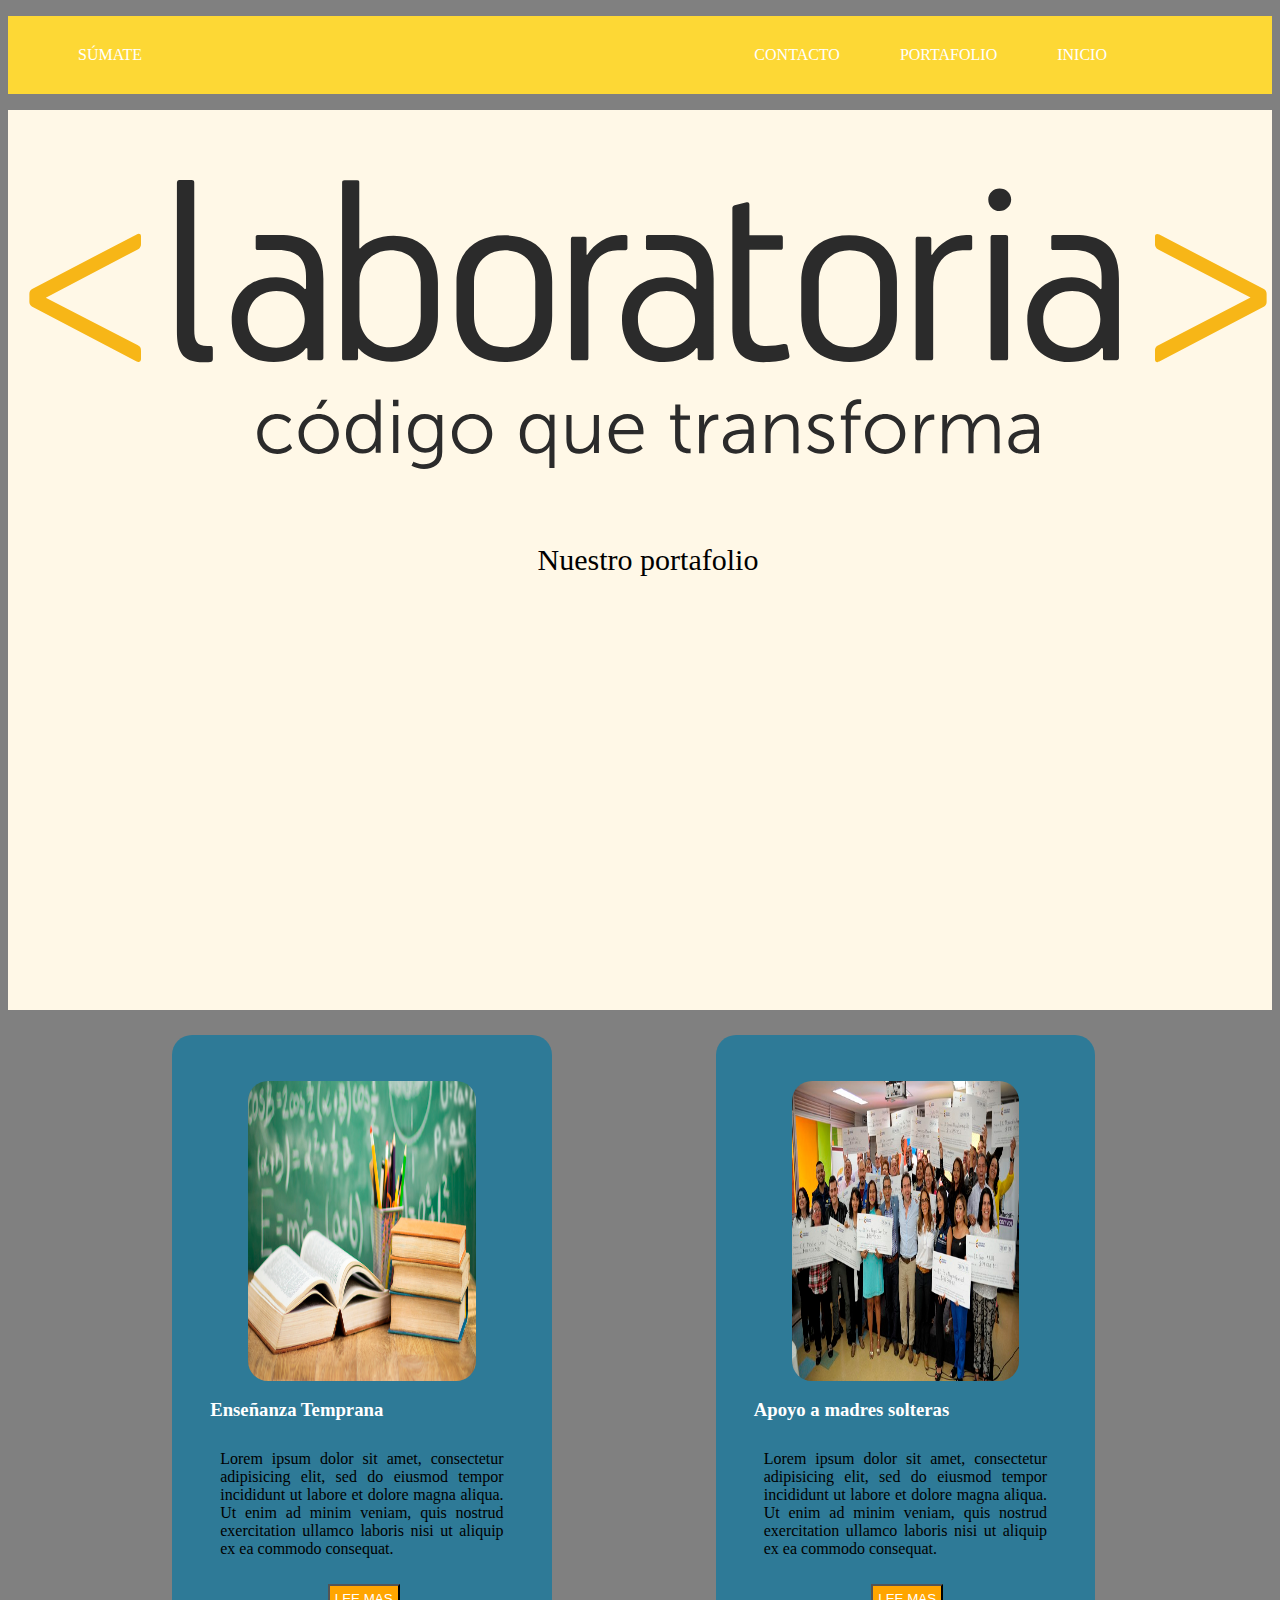
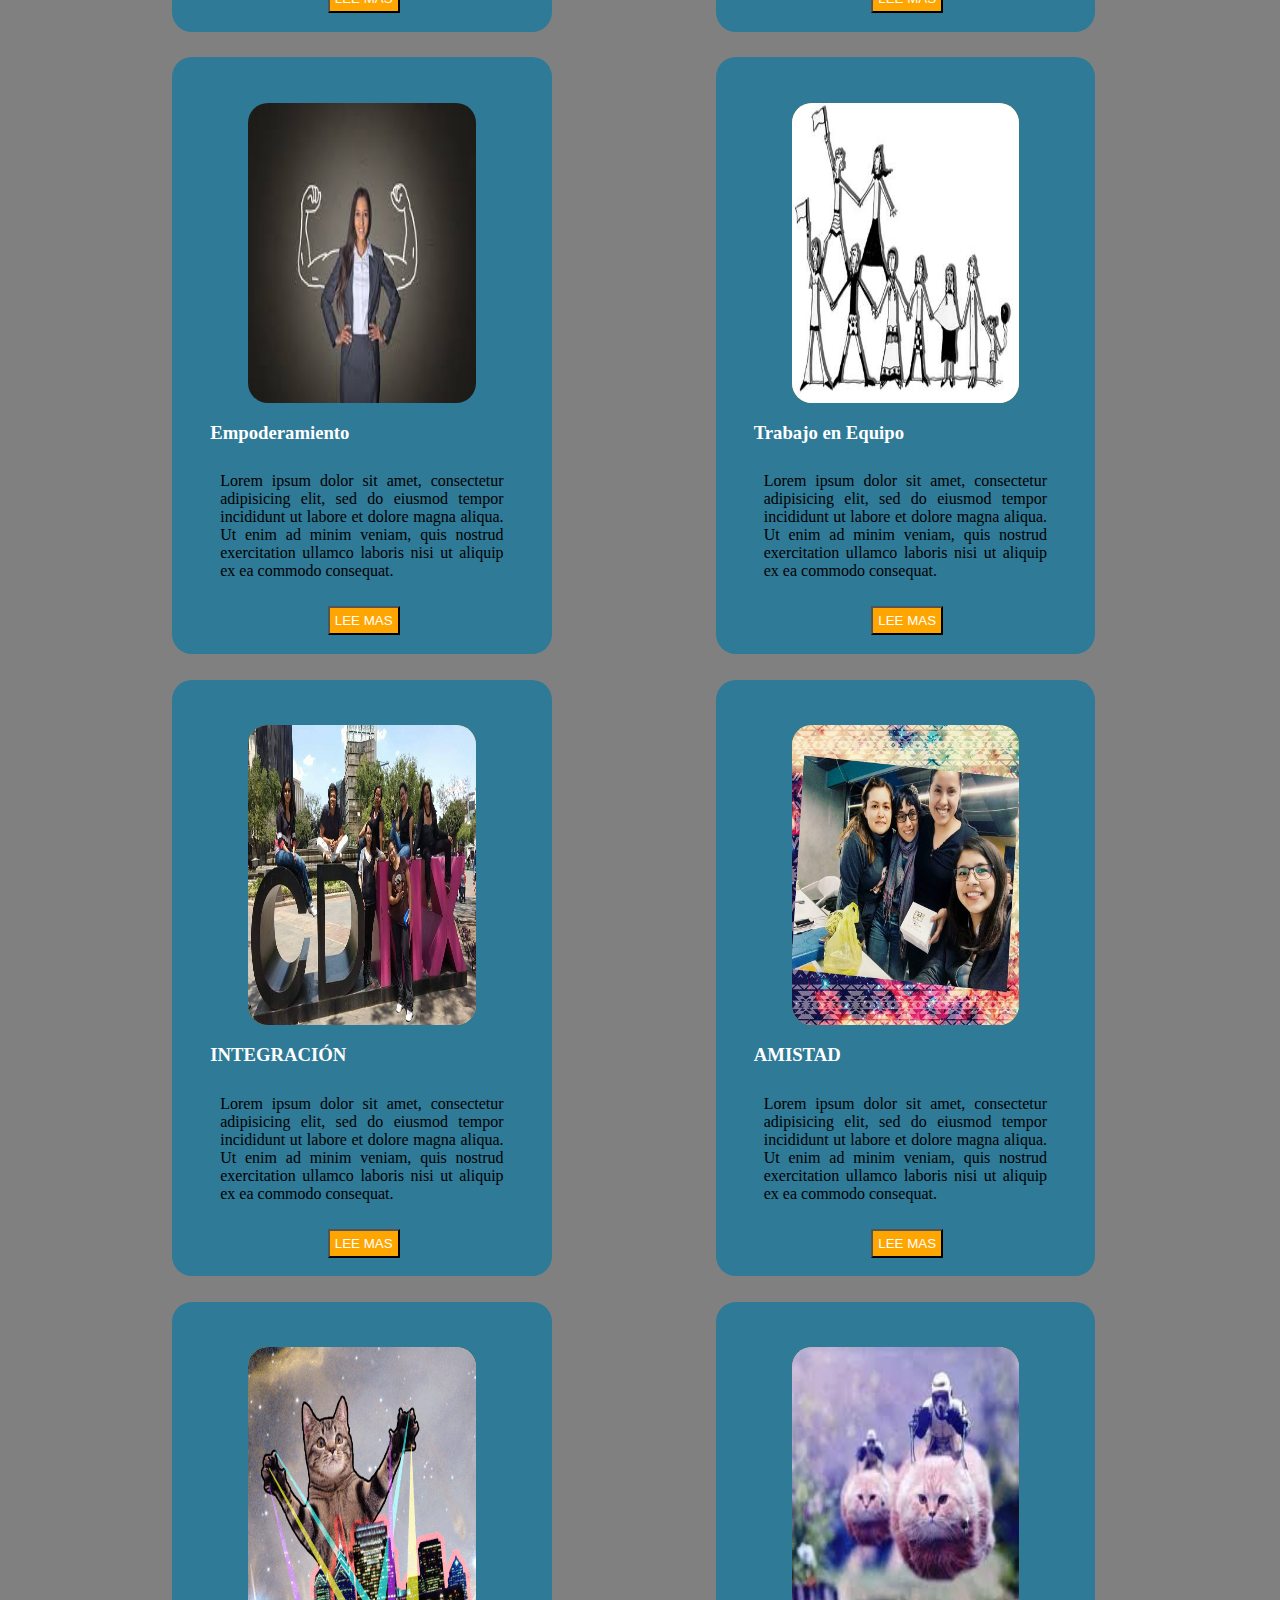
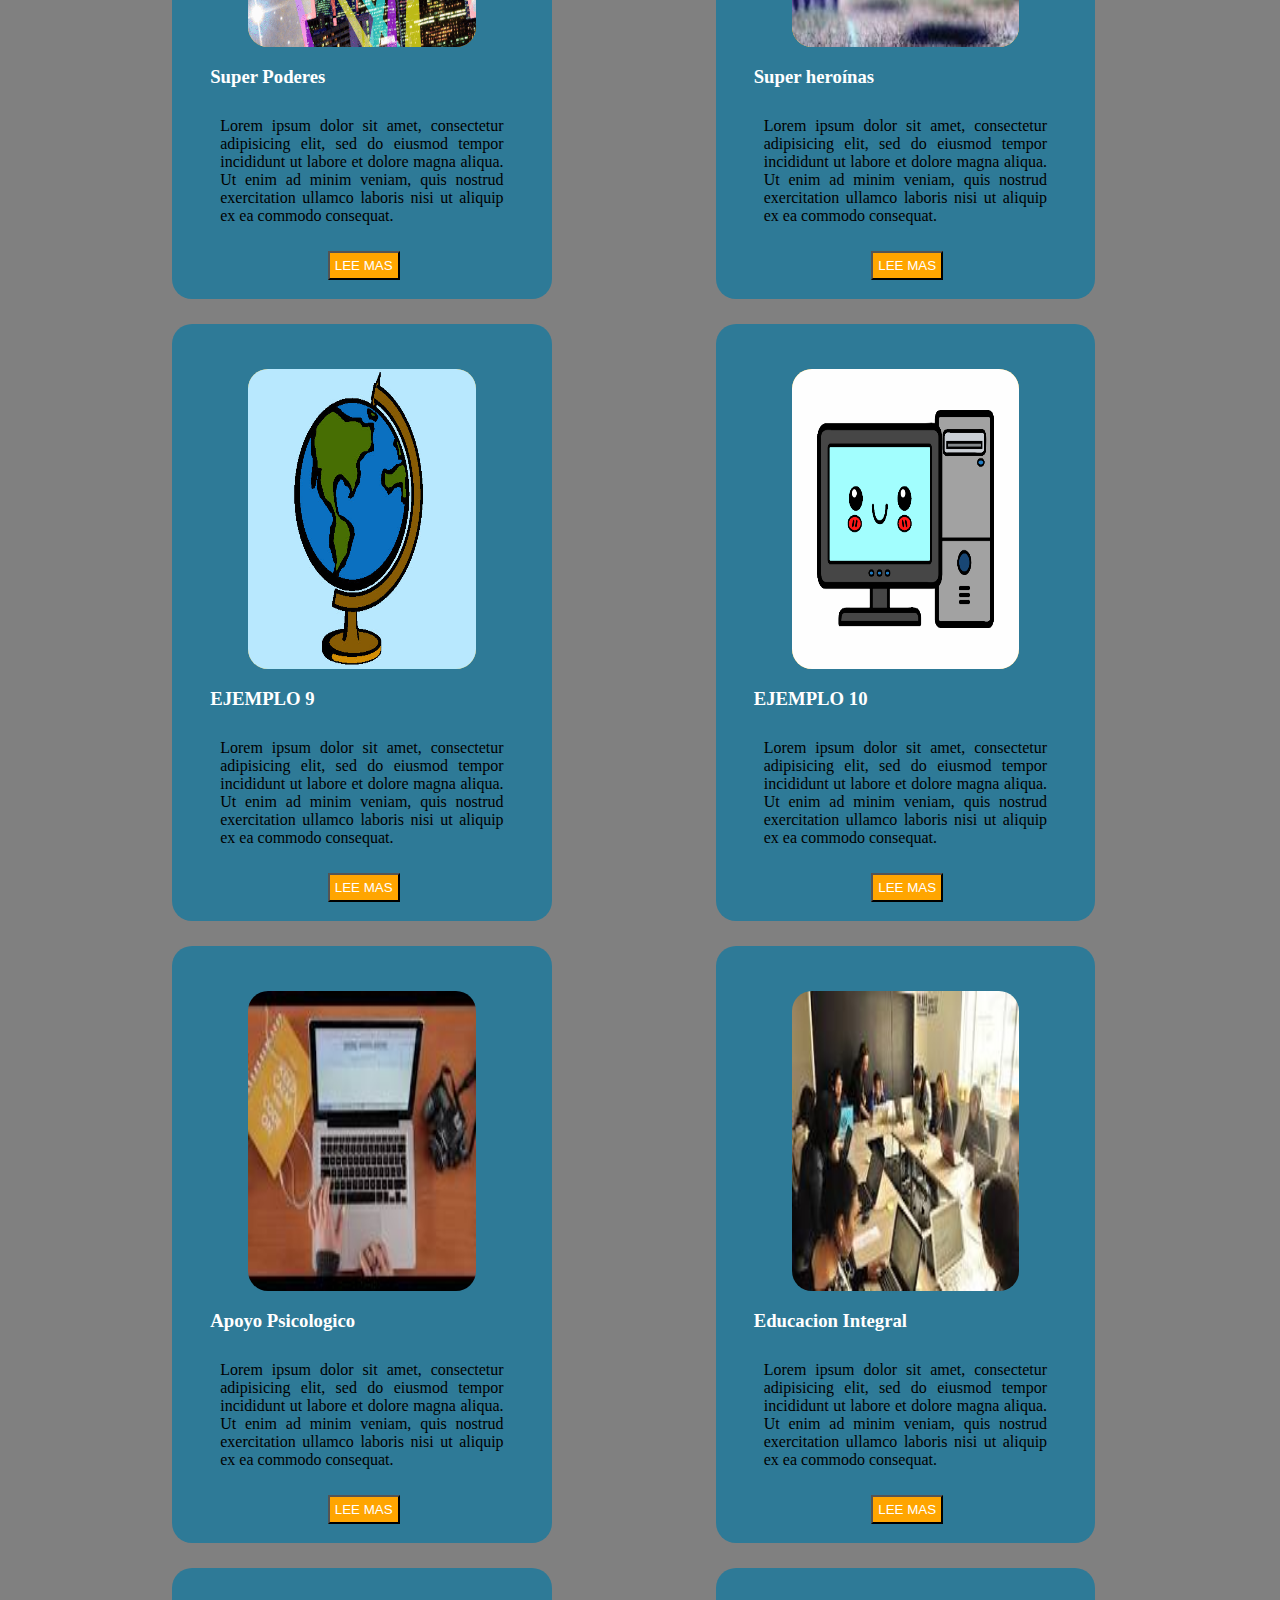
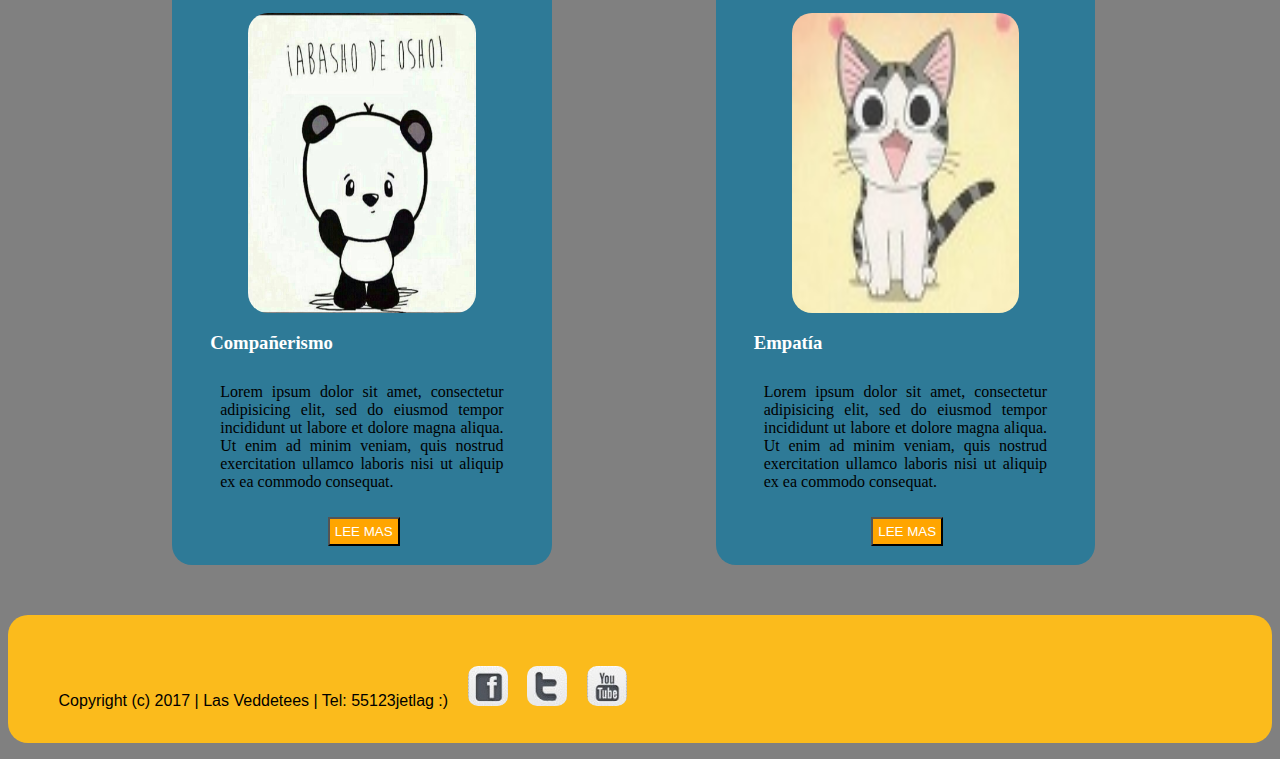
<file: index.html>
<!DOCTYPE html>
<html>
  <head>
    <meta charset="utf-8">
    <title>Nuestro Portafolio</title>
    <link rel="stylesheet" href="assets/css/main.css">
  </head>
  <body>
    <header class="amarillo">
      <ul class="letraBlanca">
        <li>SÚMATE</li>
        <li class="derecha margen">INICIO</li>
        <li class="derecha">PORTAFOLIO</li>
        <li class="derecha">CONTACTO</li>
      </ul>
    </header>
    <section class="portada crema">
       <section id="laboratoria">
          <img src="assets/img/portada.svg" width="98%">
          <span> Nuestro portafolio</span>
       </section>
      </section>

    <section  id="angie" class="flotar">
        <div class="contenedorFoto flotar azul">
            <img src="assets/img/doc-edu.jpg" class="foto bck naranja centrarImagen">
            <h3 class=" azulFuerte bck subtitulos">Enseñanza Temprana</h3>
            <p class="texto">Lorem ipsum dolor sit amet, consectetur adipisicing elit, sed do eiusmod tempor incididunt ut labore et dolore magna aliqua.
               Ut enim ad minim veniam, quis nostrud exercitation ullamco laboris nisi ut aliquip ex ea commodo consequat.
               </p>
            <button type="button" class="bck boton letraBlanca centrarBtn">LEE MAS</button>
        </div>
        <div class="contenedorFoto inline-block azul">
            <img src="assets/img/insentivos.jpg" class="foto bck naranja centrarImagen">
            <h3 class="azulFuerte bck subtitulos"> Apoyo a madres solteras</h3>
            <p class="texto">Lorem ipsum dolor sit amet, consectetur adipisicing elit, sed do eiusmod tempor incididunt ut labore et dolore magna aliqua.
               Ut enim ad minim veniam, quis nostrud exercitation ullamco laboris nisi ut aliquip ex ea commodo consequat.
            </p>
            <button type="button" class="relativo boton letraBlanca centrarBtn">LEE MAS</button>
        </div>
    </section>
    <section id="gaby" class="bck">
        <div class="contenedorFoto flotar azul">
            <img src="assets/img/empoderamiento.jpg" class="foto bck centrarImagen">
            <h3 class=" azulFuerte bck subtitulos">Empoderamiento</h3>
            <p class="texto">Lorem ipsum dolor sit amet, consectetur adipisicing elit, sed do eiusmod tempor incididunt ut labore et dolore magna aliqua.
               Ut enim ad minim veniam, quis nostrud exercitation ullamco laboris nisi ut aliquip ex ea commodo consequat.
               </p>
            <button type="button" class="bck boton letraBlanca centrarBtn">LEE MAS</button>
        </div>
        <div class="contenedorFoto inline-block azul">
            <img src="assets/img/equipo.jpg" class="foto bck naranja centrarImagen">
            <h3 class="azulFuerte bck subtitulos">Trabajo en Equipo</h3>
            <p class="texto">Lorem ipsum dolor sit amet, consectetur adipisicing elit, sed do eiusmod tempor incididunt ut labore et dolore magna aliqua.
               Ut enim ad minim veniam, quis nostrud exercitation ullamco laboris nisi ut aliquip ex ea commodo consequat.
            </p>
            <button type="button" class="relativo boton letraBlanca centrarBtn">LEE MAS</button>
        </div>
    </section>
    <section id="itzel" class="bck flotar">
         <div class="contenedorFoto flotar azul">
            <img src="assets/img/integracion.jpg" class="foto bck naranja centrarImagen">
            <h3 class=" azulFuerte bck subtitulos">INTEGRACIÓN</h3>
            <p class="texto">Lorem ipsum dolor sit amet, consectetur adipisicing elit, sed do eiusmod tempor incididunt ut labore et dolore magna aliqua.
               Ut enim ad minim veniam, quis nostrud exercitation ullamco laboris nisi ut aliquip ex ea commodo consequat.
               </p>
            <button type="button" class="bck boton letraBlanca centrarBtn">LEE MAS</button>
        </div>
        <div class="contenedorFoto inline-block azul">
            <img src="assets/img/cumple.jpg" class="foto bck naranja centrarImagen">
            <h3 class="azulFuerte bck subtitulos">AMISTAD</h3>
            <p class="texto">Lorem ipsum dolor sit amet, consectetur adipisicing elit, sed do eiusmod tempor incididunt ut labore et dolore magna aliqua.
               Ut enim ad minim veniam, quis nostrud exercitation ullamco laboris nisi ut aliquip ex ea commodo consequat.
            </p>
            <button type="button" class="relativo boton letraBlanca centrarBtn">LEE MAS</button>
        </div>
    </section>
    <section id="monse" class="bck flotar">
         <div class="contenedorFoto flotar azul">
            <img src="assets/imgm/gatito3.gif" class="foto bck  naranja centrarImagen">
            <h3 class=" azulFuerte bck subtitulos">Super Poderes</h3>
            <p class="texto">Lorem ipsum dolor sit amet, consectetur adipisicing elit, sed do eiusmod tempor incididunt ut labore et dolore magna aliqua.
               Ut enim ad minim veniam, quis nostrud exercitation ullamco laboris nisi ut aliquip ex ea commodo consequat.
               </p>
            <button type="button" class="bck boton letraBlanca centrarBtn">LEE MAS</button>
        </div>
        <div class="contenedorFoto inline-block azul">
            <img src="assets/imgm/gatito5.jpg" class="foto bck naranja centrarImagen">
            <h3 class="azulFuerte bck subtitulos">Super heroínas</h3>
            <p class="texto">Lorem ipsum dolor sit amet, consectetur adipisicing elit, sed do eiusmod tempor incididunt ut labore et dolore magna aliqua.
               Ut enim ad minim veniam, quis nostrud exercitation ullamco laboris nisi ut aliquip ex ea commodo consequat.
            </p>
            <button type="button" class="relativo boton letraBlanca centrarBtn">LEE MAS</button>
        </div>
    </section>
    <section id="inti" class="bck flotar">
         <div class="contenedorFoto flotar azul">
            <img src="assets/img/globo.jpg" class="foto bck naranja centrarImagen">
            <h3 class=" azulFuerte bck subtitulos">EJEMPLO 9</h3>
            <p class="texto">Lorem ipsum dolor sit amet, consectetur adipisicing elit, sed do eiusmod tempor incididunt ut labore et dolore magna aliqua.
               Ut enim ad minim veniam, quis nostrud exercitation ullamco laboris nisi ut aliquip ex ea commodo consequat.
               </p>
            <button type="button" class="bck boton letraBlanca centrarBtn">LEE MAS</button>
        </div>
        <div class="contenedorFoto inline-block azul">
            <img src="assets/img/compu.jpg" class="foto bck naranja centrarImagen">
            <h3 class="azulFuerte bck subtitulos">EJEMPLO 10</h3>
            <p class="texto">Lorem ipsum dolor sit amet, consectetur adipisicing elit, sed do eiusmod tempor incididunt ut labore et dolore magna aliqua.
               Ut enim ad minim veniam, quis nostrud exercitation ullamco laboris nisi ut aliquip ex ea commodo consequat.
            </p>
            <button type="button" class="relativo boton letraBlanca centrarBtn">LEE MAS</button>
        </div>
    </section>
    <section id="macky" class="flotar">
        <div class="contenedorFoto flotar azul">
            <img src="assets/img/lab1.jpg" alt="" class="foto bck centrarImagen">
            <h3 class=" azulFuerte bck subtitulos">Apoyo Psicologico</h3>
            <p class="texto">Lorem ipsum dolor sit amet, consectetur adipisicing elit, sed do eiusmod tempor incididunt ut labore et dolore magna aliqua.
               Ut enim ad minim veniam, quis nostrud exercitation ullamco laboris nisi ut aliquip ex ea commodo consequat.
            </p>
            <button type="button" class="relativo boton letraBlanca centrarBtn">LEE MAS</button>
        </div>
        <div class="contenedorFoto flotar azul">
            <img src="assets/img/lab2.jpg" alt="" class="foto bck centrarImagen" q>
            <h3 class="azulFuerte bck subtitulos">Educacion Integral</h3>
            <p class="texto">Lorem ipsum dolor sit amet, consectetur adipisicing elit, sed do eiusmod tempor incididunt ut labore et dolore magna aliqua.
               Ut enim ad minim veniam, quis nostrud exercitation ullamco laboris nisi ut aliquip ex ea commodo consequat.
            </p>
          <button type="button" class="relativo boton letraBlanca centrarBtn">LEE MAS</button>
        </div>
    </section>

    <section  id="lexa" class="flotar">
        <div class="contenedorFoto flotar azul">
            <img src="assets/imgm/osho.jpg" class="foto bck centrarImagen">
            <h3 class=" azulFuerte bck subtitulos">Compañerismo</h3>
            <p class="texto">Lorem ipsum dolor sit amet, consectetur adipisicing elit, sed do eiusmod tempor incididunt ut labore et dolore magna aliqua.
               Ut enim ad minim veniam, quis nostrud exercitation ullamco laboris nisi ut aliquip ex ea commodo consequat.
               </p>
            <button type="button" class="bck boton letraBlanca centrarBtn">LEE MAS</button>
        </div>
        <div class="contenedorFoto inline-block azul">
            <img src="assets/imgm/gato.jpg" class="foto bck centrarImagen">
            <h3 class="azulFuerte bck subtitulos">Empatía</h3>
            <p class="texto">Lorem ipsum dolor sit amet, consectetur adipisicing elit, sed do eiusmod tempor incididunt ut labore et dolore magna aliqua.
               Ut enim ad minim veniam, quis nostrud exercitation ullamco laboris nisi ut aliquip ex ea commodo consequat.
            </p>
            <button type="button" class="relativo boton letraBlanca centrarBtn">LEE MAS</button>
        </div>
    </section>


    <div >
      <p class="pie inline-block">Copyright (c) 2017 | Las Veddetees | Tel: 55123jetlag :)
       <img src="assets/imgm/face.jpg" alt="" class=" inline-block redes ">
       <img src="assets/imgm/twitter.jpg" alt="" class="inline-block redes ">
       <img src="assets/imgm/yt.jpg" alt="" class="inline-block  redes ">
     </p>
    </div>

  </body>
</html>
</file>
<file: assets/css/main.css>
html,body{
	height: 100%;
	font-family:verdana;
  background-color: gray;
}
.flotar{
	float: left;
	border-radius: 20px;
}
.foto{
	width: 60%;
	height: 300px;
	margin-top: 20px;
	border-radius: 20px;
}
.absoluto{
	position: absolute;
}
.relativo{
	position: relative;
}
.boton{
	padding: 5px;
	background-color: orange;
}
.letraBlanca{
	color: white;
}
.contenedorFoto{
	width: 30%;
	height: 30%;
	margin-left: 13%;
	margin-top: 2%;
	padding-top: 2%
}
.azulFuerte{
	color: white;
}
.crema{
	background-color:  #fff8e7;
}
.naranja{

	background-color: #fbbb1c;
}
.amarillo{
	background-color: #FDD835;
}
.azul{
	background-color: #2e7a97;
 }
.inline-block{
	display: inline-block;
	border-radius: 20px;
 }
.centrarImagen{
	margin-left: 20%;
 }
.texto{
	margin-left: 10%;
	margin-right: 10%;
	padding: 10px;
	text-align: justify;
}
.subtitulos{
	margin-top:5%;
	margin-left: 10%;
}
.centrarBtn{
	margin-left: 41%;
	margin-bottom: 5%;
}
.bck{
	display: block;
}

li{
	display: inline-block;
	margin: 15px;
	padding: 15px;
	list-style: none;
}
li:hover{
	cursor: pointer;
	background-color: #fbbb1c;
}
.derecha{
	float: right;

}
.margen {
	margin-right: 150px;
}
#laboratoria{
	width: 100%;
	margin-left: 0;
	text-align: center;
  position: absolute;
}
.portada{
    width: 100%;
    height: 100%;

}
#laboratoria > h2{
	font-size: 50px;
}
#laboratoria > span{
	font-size: 30px;
}
button:hover{
	cursor: pointer;
	background-color: gray;
}



.pie{
  margin-top: 50px;
	background-color: #fbbb1c;
	font-family: helvetica;
	height: 27px;
	width: 92%;
	padding: 4%;
}


.redes{
	width:40px;
	height:40px;
	margin-left: 15px;
	border-radius: 10px;



}
.foto:hover{
	-ms-transform: scale(1.1); /* IE 9 */
  -webkit-transform: scale(1.1); /* Chrome, Safari, Opera */
  transform: scale(1.1);

}
</file>
